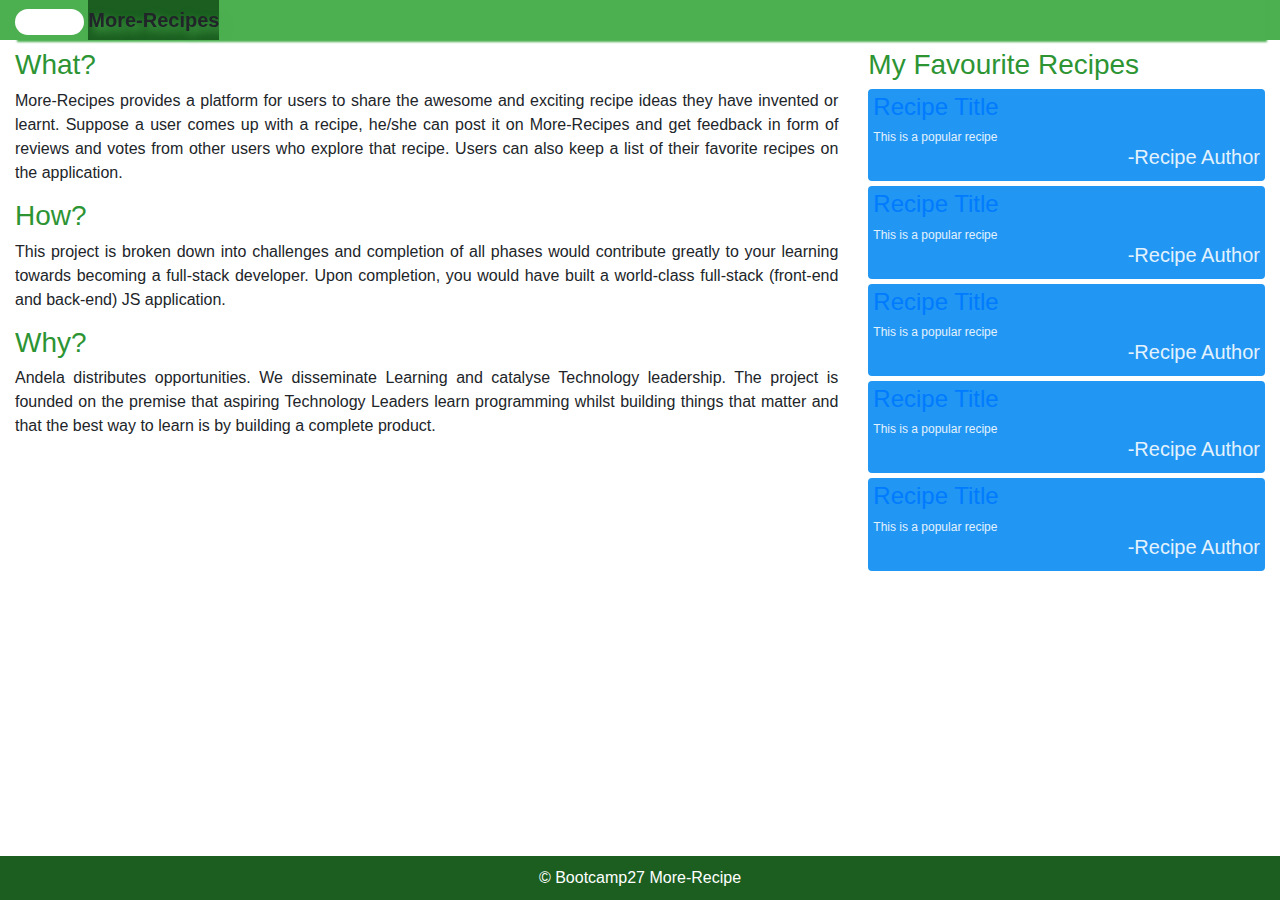
<file: templates/about_more_recipe.html>
<!DOCTYPE html>
<head>
    <title>Add Recipe - More recipe</title>
    <link rel="stylesheet" href="css/bootstrap.css" />
    <link rel="stylesheet" href="css/bootstrap-theme.min.css" />
    <link rel="stylesheet" href="css/jquery-ui.min.css" />
    <link rel="stylesheet" href="css/main.css" />
    <script language="javascript" src="js/jquery-2.1.1.min.js"></script>
    <script language="javascript" src="js/jquery-ui.min.js"></script>
    <script language="javascript" src="js/bootstrap.js"></script>
</head>

<body>
	<div class="container-fluid pad-base">
		<header class="row navbar-fixed-top my-nav-header">
			<div class="col-md-12">
				<div class="navbar-header brand">
						<button type="button" class="navbar-toggle" data-toggle="collapse" data-target=".navbar-collapse" id="search-button">
								<span class="sr-only">Toggle navigation</span>
								<span class="icon-bar" style="color:#FFF; font-weight:bold;">---</span>
								<span class="icon-bar" style="color:#FFF; font-weight:bold;">---</span>
								<span class="icon-bar" style="color:#FFF; font-weight:bold;">---</span>
						</button>
						<a class="navbar-brand"><strong>More-Recipes</strong></a>
				</div>
				
				<div class="navbar-collapse collapse">                     
					<ul class="nav navbar-nav">
						<li><a href="index.html">Home</a></li>
						<li>
                  <form class="form-inline" style="background-color:#FFF;border:1px solid #CCC;margin-top:5px;border-radius:5px;">
    <input class="form-control" type="text" placeholder="Search" aria-label="Search" style="border:0px #FFFFFF;">
    <button class="btn" type="submit" style="background-color:#2196F3 !important;" id="search-button"><!--Search--><span class="glyphicon glyphicon-search"></span></button></form>
                        </li>
					</ul>

                    
					<div class="pull-right"> 
						<ul class="nav navbar-nav">
							<li class="pull-right" id="sign-in"><a href="#" class="dropdown-toggle" data-toggle="dropdown" id="sign-in">Current User</a>
							<ul class="dropdown-menu">
                            	<li><a href="user_profile.html">My Profile</a></li>
                                <li><a href="add_recipe.html">Add Recipe</a></li>
                               	<li><a href="#">Sign out</a></li>
                            </ul>
							</li>
						</ul>
					</div>
				</div>
			</div>
		</header>

		<div class="row" style="margin-top:50px">       
          
       		<section class="col-md-8">
          		<h3>What?</h3>
<p>More-Recipes provides a platform for users to share the awesome and exciting recipe ideas they
have invented or learnt. Suppose a user comes up with a recipe, he/she can post it on
More-Recipes and get feedback in form of reviews and votes from other users who explore that
recipe. Users can also keep a list of their favorite recipes on the application.</p>
<h3>How?</h3>
<p>This project is broken down into challenges and completion of all phases would contribute
greatly to your learning towards becoming a full-stack developer. Upon completion, you would
have built a world-class full-stack (front-end and back-end) JS application.</p>
<h3>Why?</h3>
<p>Andela distributes opportunities. We disseminate Learning and catalyse Technology leadership.
The project is founded on the premise that aspiring Technology Leaders learn programming
whilst building things that matter and that the best way to learn is by building a complete product.</p>
                
        	</section>
            
            <section class="col-md-4">
            	<h3>My Favourite Recipes</h3>
          		 <article class="popular-recipe">
                 <h4><a href="">Recipe Title</a></h4>
                	This is a popular recipe
                    <h5 id="fav-recipe-author">-Recipe Author</h5>
                </article>
                
                <article class="popular-recipe">
                  <h4><a href="">Recipe Title</a></h4>
                	This is a popular recipe
                    <h5 id="fav-recipe-author">-Recipe Author</h5>
                </article>
                
                <article class="popular-recipe">
                  <h4><a href="">Recipe Title</a></h4>
                	This is a popular recipe
                    <h5 id="fav-recipe-author">-Recipe Author</h5>
                </article>
                
                <article class="popular-recipe">
                  <h4><a href="">Recipe Title</a></h4>
                	This is a popular recipe
                    <h5 id="fav-recipe-author">-Recipe Author</h5>
                </article>
                
                <article class="popular-recipe">
                 <h4><a href="">Recipe Title</a></h4>
                	This is a popular recipe
                    <h5 id="fav-recipe-author">-Recipe Author</h5>
                </article>
                
        	</section>
            
    	</div>
      
    	<footer class="row">
        	<div class="col-md-12">
            	&copy; Bootcamp27 More-Recipe 
            </div>
   	    </footer>
	</div>
</body>
</html>
</file>
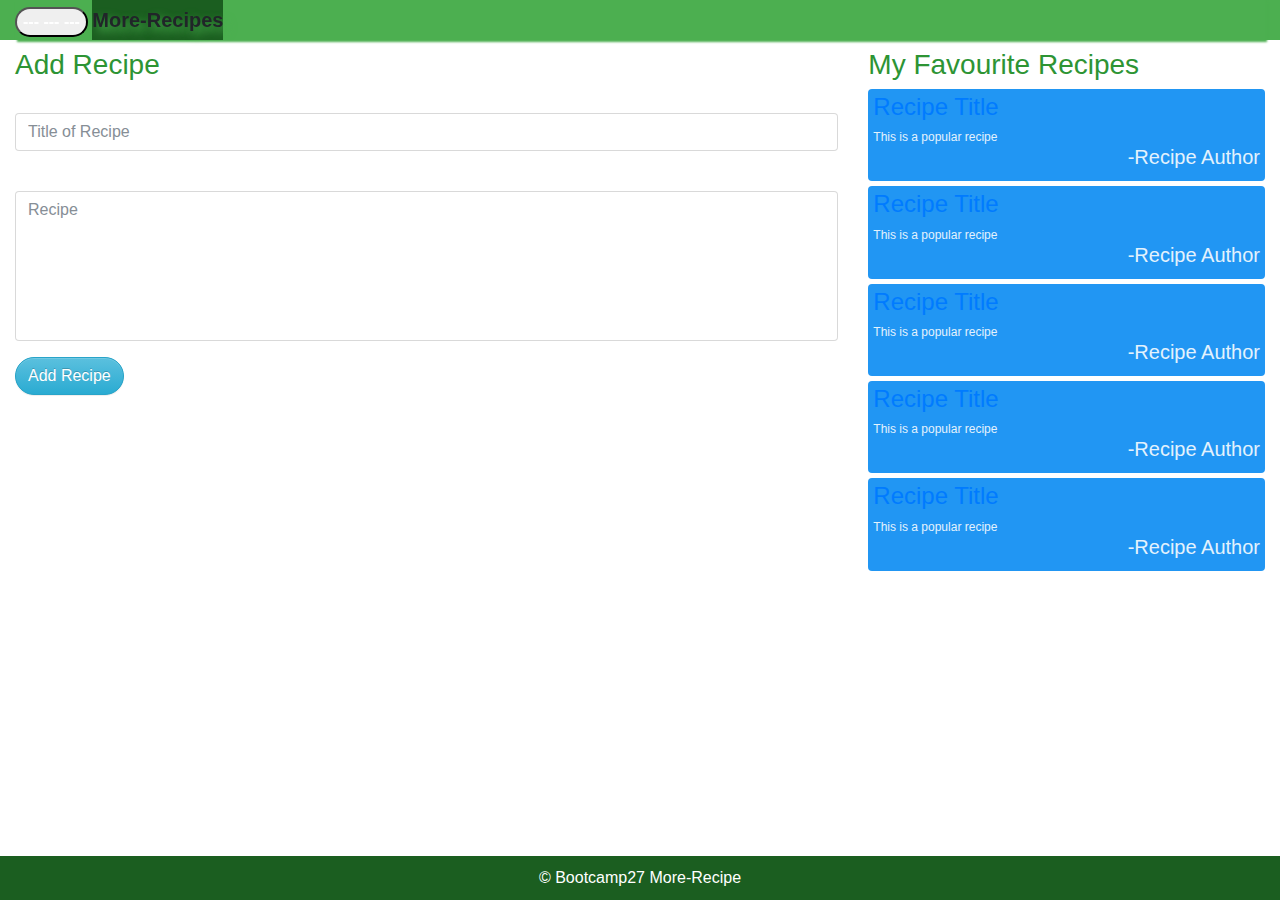
<file: templates/add_recipe 2 - Copy.html>
<!DOCTYPE html>
<head>
    <title>Add Recipe - More recipe</title>
    <link rel="stylesheet" href="css/bootstrap.css" />
    <link rel="stylesheet" href="css/bootstrap-theme.min.css" />
    <link rel="stylesheet" href="css/jquery-ui.min.css" />
    <link rel="stylesheet" href="css/main.css" />
    <script language="javascript" src="js/jquery-2.1.1.min.js"></script>
    <script language="javascript" src="js/jquery-ui.min.js"></script>
    <script language="javascript" src="js/bootstrap.js"></script>
</head>

<body>
	<div class="container-fluid pad-base">
		<header class="row navbar-fixed-top my-nav-header">
			<div class="col-md-12">
				<div class="navbar-header brand">
						<button type="button" class="navbar-toggle" data-toggle="collapse" data-target=".navbar-collapse">
								<span class="sr-only">Toggle navigation</span>
								<span class="icon-bar" style="color:#FFF; font-weight:bold;">---</span>
								<span class="icon-bar" style="color:#FFF; font-weight:bold;">---</span>
								<span class="icon-bar" style="color:#FFF; font-weight:bold;">---</span>
						</button>
						<a class="navbar-brand"><strong>More-Recipes</strong></a>
				</div>
				
				<div class="navbar-collapse collapse">                     
					<ul class="nav navbar-nav">
						<li><a href="index.html">Home</a></li>
						<li>
                  <form class="form-inline" style="background-color:#FFF;border:1px solid #CCC;margin-top:5px;border-radius:5px;">
    <input class="form-control" type="text" placeholder="Search" aria-label="Search" style="border:0px #FFFFFF;">
    <button class="btn" type="submit" style="background-color:#2196F3 !important;" id="search-button"><!--Search--><span class="glyphicon glyphicon-search"></span></button></form>
                        </li>
					</ul>

                    
					<div class="pull-right"> 
						<ul class="nav navbar-nav">
							<li class="pull-right" id="sign-in"><a href="#" class="dropdown-toggle" data-toggle="dropdown" id="sign-in">Current User</a>
							<ul class="dropdown-menu">
                            	<li><a href="user_profile.html">My Profile</a></li>
                                <li><a href="add_recipe.html">Add Recipe</a></li>
                               	<li><a href="#">Sign out</a></li>
                            </ul>
							</li>
						</ul>
					</div>
				</div>
			</div>
		</header>

		<div class="row" style="margin-top:50px">       
          
       		<section class="col-md-8">
          		<h3>Add Recipe</h3>
                
                <form role="form" action="" method="post">
                 <div class="form-group">
                     <label for="name"></label>
                     <input type="text" class="form-control" name="recipe_title" id="recipeTitle" placeholder="Title of Recipe">
                 </div>
                               
                 <div class="form-group">
                      <label for="recipe"></label>
                      <textarea class="form-control" rows="10" name="recipe" id="recipe" placeholder="Recipe"></textarea>
                    </div>
                 
                  <button type="submit" class="btn btn-info" name="add">Add Recipe</button>
                </form>  
                
        	</section>
            
            <section class="col-md-4">
            	<h3>My Favourite Recipes</h3>
          		 <article class="popular-recipe">
                 <h4><a href="">Recipe Title</a></h4>
                	This is a popular recipe
                    <h5 id="fav-recipe-author">-Recipe Author</h5>
                </article>
                
                <article class="popular-recipe">
                  <h4><a href="">Recipe Title</a></h4>
                	This is a popular recipe
                    <h5 id="fav-recipe-author">-Recipe Author</h5>
                </article>
                
                <article class="popular-recipe">
                  <h4><a href="">Recipe Title</a></h4>
                	This is a popular recipe
                    <h5 id="fav-recipe-author">-Recipe Author</h5>
                </article>
                
                <article class="popular-recipe">
                  <h4><a href="">Recipe Title</a></h4>
                	This is a popular recipe
                    <h5 id="fav-recipe-author">-Recipe Author</h5>
                </article>
                
                <article class="popular-recipe">
                 <h4><a href="">Recipe Title</a></h4>
                	This is a popular recipe
                    <h5 id="fav-recipe-author">-Recipe Author</h5>
                </article>
                
        	</section>
            
    	</div>
      
    	<footer class="row">
        	<div class="col-md-12">
            	&copy; Bootcamp27 More-Recipe 
            </div>
   	    </footer>
	</div>
</body>
</html>
</file>
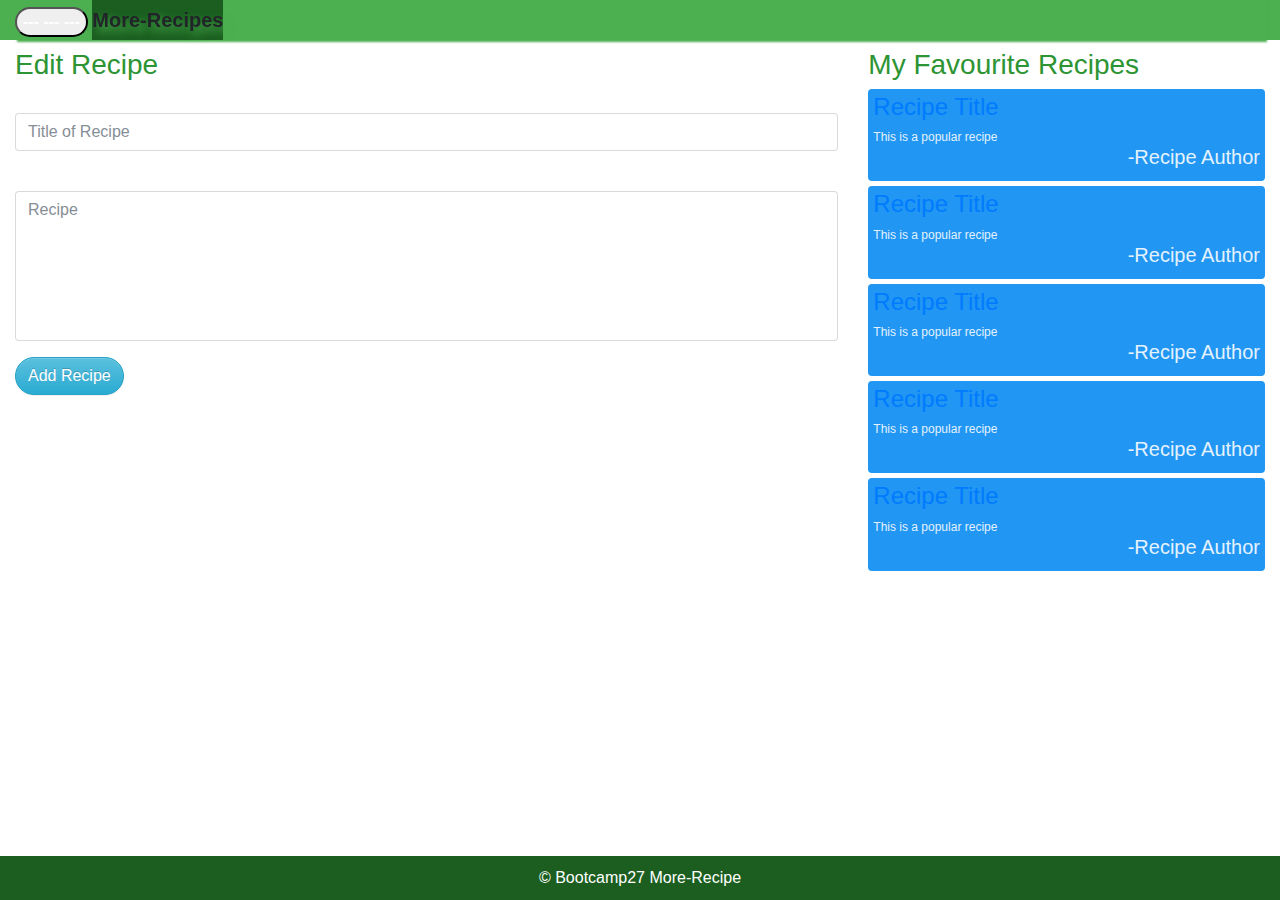
<file: templates/edit_recipe - Copy.html>
<!DOCTYPE html>
<head>
    <title>Edit Recipe - More recipe</title>
    <link rel="stylesheet" href="css/bootstrap.css" />
    <link rel="stylesheet" href="css/bootstrap-theme.min.css" />
    <link rel="stylesheet" href="css/jquery-ui.min.css" />
    <link rel="stylesheet" href="css/main.css" />
    <script language="javascript" src="js/jquery-2.1.1.min.js"></script>
    <script language="javascript" src="js/jquery-ui.min.js"></script>
    <script language="javascript" src="js/bootstrap.js"></script>
</head>

<body>
	<div class="container-fluid pad-base">
		<header class="row navbar-fixed-top my-nav-header">
			<div class="col-md-12">
				<div class="navbar-header brand">
						<button type="button" class="navbar-toggle" data-toggle="collapse" data-target=".navbar-collapse">
								<span class="sr-only">Toggle navigation</span>
								<span class="icon-bar" style="color:#FFF; font-weight:bold;">---</span>
								<span class="icon-bar" style="color:#FFF; font-weight:bold;">---</span>
								<span class="icon-bar" style="color:#FFF; font-weight:bold;">---</span>
						</button>
						<a class="navbar-brand"><strong>More-Recipes</strong></a>
				</div>
				
				<div class="navbar-collapse collapse">                     
					<ul class="nav navbar-nav">
						<li><a href="index.html">Home</a></li>
						<li><a href="about_more_recipe.html">About More-Recipes</a></li>
                        <li>
                  <form class="form-inline" style="background-color:#FFF;border:1px solid #CCC;margin-top:5px;border-radius:5px;">
    <input class="form-control" type="text" placeholder="Search" aria-label="Search" style="border:0px #FFFFFF;">
    <button class="btn" type="submit" style="background-color:#2196F3 !important;" id="search-button"><!--Search--><span class="glyphicon glyphicon-search"></span></button></form>
                        </li>
					</ul>

                    
					<div class="pull-right"> 
						<ul class="nav navbar-nav">
							<li class="pull-right" id="sign-in"><a href="#" class="dropdown-toggle" data-toggle="dropdown" id="sign-in">Current User</a>
							<ul class="dropdown-menu">
                            	<li><a href="#">My Profile</a></li>
                                <li><a href="add_recipe.html">Add Recipe</a></li>
                               	<li><a href="#">Sign out</a></li>
                            </ul>
							</li>
						</ul>
					</div>
				</div>
			</div>
		</header>

		<div class="row" style="margin-top:50px">       
          
       		<section class="col-md-8">
          		<h3>Edit Recipe</h3>
                
                <form role="form" action="" method="post">
                 <div class="form-group">
                     <label for="name"></label>
                     <input type="text" class="form-control" name="recipe_title" id="recipeTitle" placeholder="Title of Recipe">
                 </div>
                               
                 <div class="form-group">
                      <label for="recipe"></label>
                      <textarea class="form-control" rows="2" name="recipe" id="recipe" placeholder="Recipe"></textarea>
                    </div>
                 
                  <button type="submit" class="btn btn-info" name="add">Add Recipe</button>
                </form>  
                
        	</section>
            
            <section class="col-md-4">
	            <h3>My Favourite Recipes</h3>
          		 <article class="popular-recipe">
                 <h4><a href="">Recipe Title</a></h4>
                	This is a popular recipe
                    <h5 id="fav-recipe-author">-Recipe Author</h5>
                </article>
                
                <article class="popular-recipe">
                  <h4><a href="">Recipe Title</a></h4>
                	This is a popular recipe
                    <h5 id="fav-recipe-author">-Recipe Author</h5>
                </article>
                
                <article class="popular-recipe">
                  <h4><a href="">Recipe Title</a></h4>
                	This is a popular recipe
                    <h5 id="fav-recipe-author">-Recipe Author</h5>
                </article>
                
                <article class="popular-recipe">
                  <h4><a href="">Recipe Title</a></h4>
                	This is a popular recipe
                    <h5 id="fav-recipe-author">-Recipe Author</h5>
                </article>
                
                <article class="popular-recipe">
                 <h4><a href="">Recipe Title</a></h4>
                	This is a popular recipe
                    <h5 id="fav-recipe-author">-Recipe Author</h5>
                </article>
                
        	</section>
            
    	</div>
      
    	<footer class="row">
        	<div class="col-md-12">
            	&copy; Bootcamp27 More-Recipe 
            </div>
   	    </footer>
	</div>
</body>
</html>
</file>
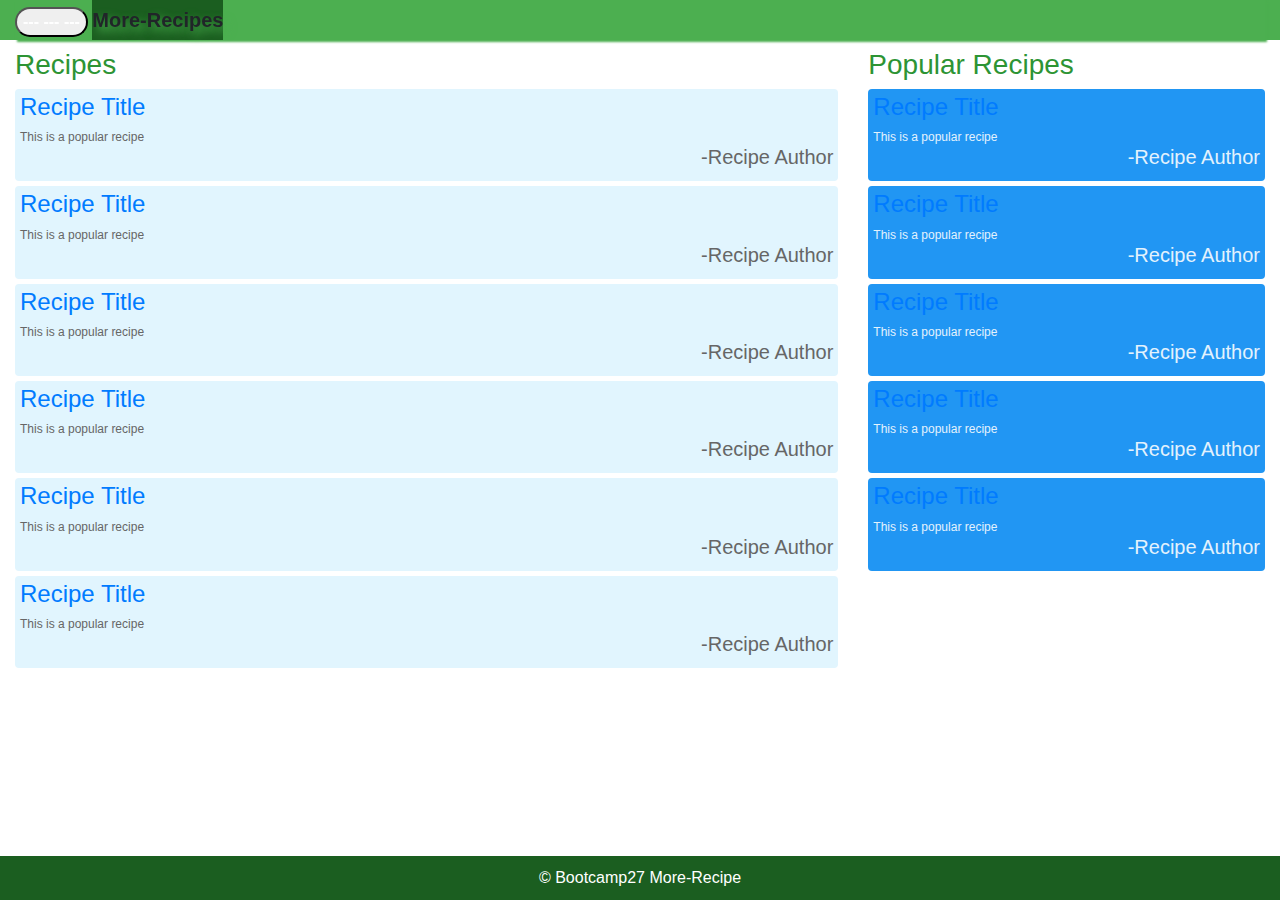
<file: templates/home.html>
<!DOCTYPE html>
<head>
<title>Recipes - More recipe</title>
<link rel="stylesheet" href="css/bootstrap.css" />
<link rel="stylesheet" href="css/bootstrap-theme.min.css" />
<link rel="stylesheet" href="css/jquery-ui.min.css" />
<link rel="stylesheet" href="css/main.css" />
<script language="javascript" src="js/jquery-2.1.1.min.js"></script>
<script language="javascript" src="js/jquery-ui.min.js"></script>
<script language="javascript" src="js/bootstrap.js"></script>
</head>

<body>
	<div class="container-fluid pad-base">
		<header class="row navbar-fixed-top my-nav-header">
			<div class="col-md-12">
				<div class="navbar-header brand">
						<button type="button" class="navbar-toggle" data-toggle="collapse" data-target=".navbar-collapse">
								<span class="sr-only">Toggle navigation</span>
								<span class="icon-bar" style="color:#FFF; font-weight:bold;">---</span>
								<span class="icon-bar" style="color:#FFF; font-weight:bold;">---</span>
								<span class="icon-bar" style="color:#FFF; font-weight:bold;">---</span>
						</button>
						<a class="navbar-brand"><strong>More-Recipes</strong></a>
				</div>
				
				<div class="navbar-collapse collapse">                     
					<ul class="nav navbar-nav">
						<li><a href="index.html">Recipes</a></li>
						<li><a href="about_more_recipe.html">About More-Recipes</a></li>
                        <li>
                  <form class="form-inline" style="background-color:#FFF;border:1px solid #CCC;margin-top:5px;border-radius:5px;">
    <input class="form-control" type="text" placeholder="Search" aria-label="Search" style="border:0px #FFFFFF;">
    <button class="btn" type="submit" style="background-color:#2196F3 !important;"><!--Search--><span class="glyphicon glyphicon-search"></span></button></form>
                        </li>
					</ul>

                    
					<div class="pull-right"> 
						<ul class="nav navbar-nav">
							<li class="pull-right" id="sign-in"><a href="sign_in.html" id="sign-in">Sign in<span class="slash-separator">/</span>Sign up</a>
								<!--<ul class="dropdown-menu">
								   <li><a href="">Log out</a></li>
								</ul>-->
							</li>
						</ul>
					</div>
				</div>
			</div>
		</header>

		<div class="row" style="margin-top:50px">
        	<section class="col-md-8">
          		<h3>Recipes</h3>
                    <article class="recipe-listing">
                     <h4><a href="">Recipe Title</a></h4>
                        This is a popular recipe
                        <h5 id="recipe-author">-Recipe Author</h5>
                    </article>
                    
                    <article class="recipe-listing">
                      <h4><a href="">Recipe Title</a></h4>
                        This is a popular recipe
                        <h5 id="recipe-author">-Recipe Author</h5>
                    </article>
                    
                    <article class="recipe-listing">
                     <h4><a href="">Recipe Title</a></h4>
                        This is a popular recipe
                        <h5 id="recipe-author">-Recipe Author</h5>
                    </article>
                    
                    <article class="recipe-listing">
                      <h4><a href="">Recipe Title</a></h4>
                        This is a popular recipe
                        <h5 id="recipe-author">-Recipe Author</h5>
                    </article>
                    
                    <article class="recipe-listing">
                     <h4><a href="">Recipe Title</a></h4>
                        This is a popular recipe
                        <h5 id="recipe-author">-Recipe Author</h5>
                    </article>
                    
                    <article class="recipe-listing">
                     <h4><a href="">Recipe Title</a></h4>
                        This is a popular recipe
                        <h5 id="recipe-author">-Recipe Author</h5>
                    </article>
                    
        	</section>
          
       		<section class="col-md-4">
          		<h3>Popular Recipes</h3> 
                <article class="popular-recipe">
                 <h4><a href="">Recipe Title</a></h4>
                	This is a popular recipe
                    <h5 id="fav-recipe-author">-Recipe Author</h5>
                </article>
                
                <article class="popular-recipe">
                  <h4><a href="">Recipe Title</a></h4>
                	This is a popular recipe
                    <h5 id="fav-recipe-author">-Recipe Author</h5>
                </article>
                
                <article class="popular-recipe">
                  <h4><a href="">Recipe Title</a></h4>
                	This is a popular recipe
                    <h5 id="fav-recipe-author">-Recipe Author</h5>
                </article>
                
                <article class="popular-recipe">
                  <h4><a href="">Recipe Title</a></h4>
                	This is a popular recipe
                    <h5 id="fav-recipe-author">-Recipe Author</h5>
                </article>
                
                <article class="popular-recipe">
                 <h4><a href="">Recipe Title</a></h4>
                	This is a popular recipe
                    <h5 id="fav-recipe-author">-Recipe Author</h5>
                </article>
                
        	</section>
    	</div>
      
    	<footer class="row">
        	<div class="col-md-12">
            	&copy; Bootcamp27 More-Recipe 
            </div>
   	    </footer>
	</div>
</body>
</html>
</file>
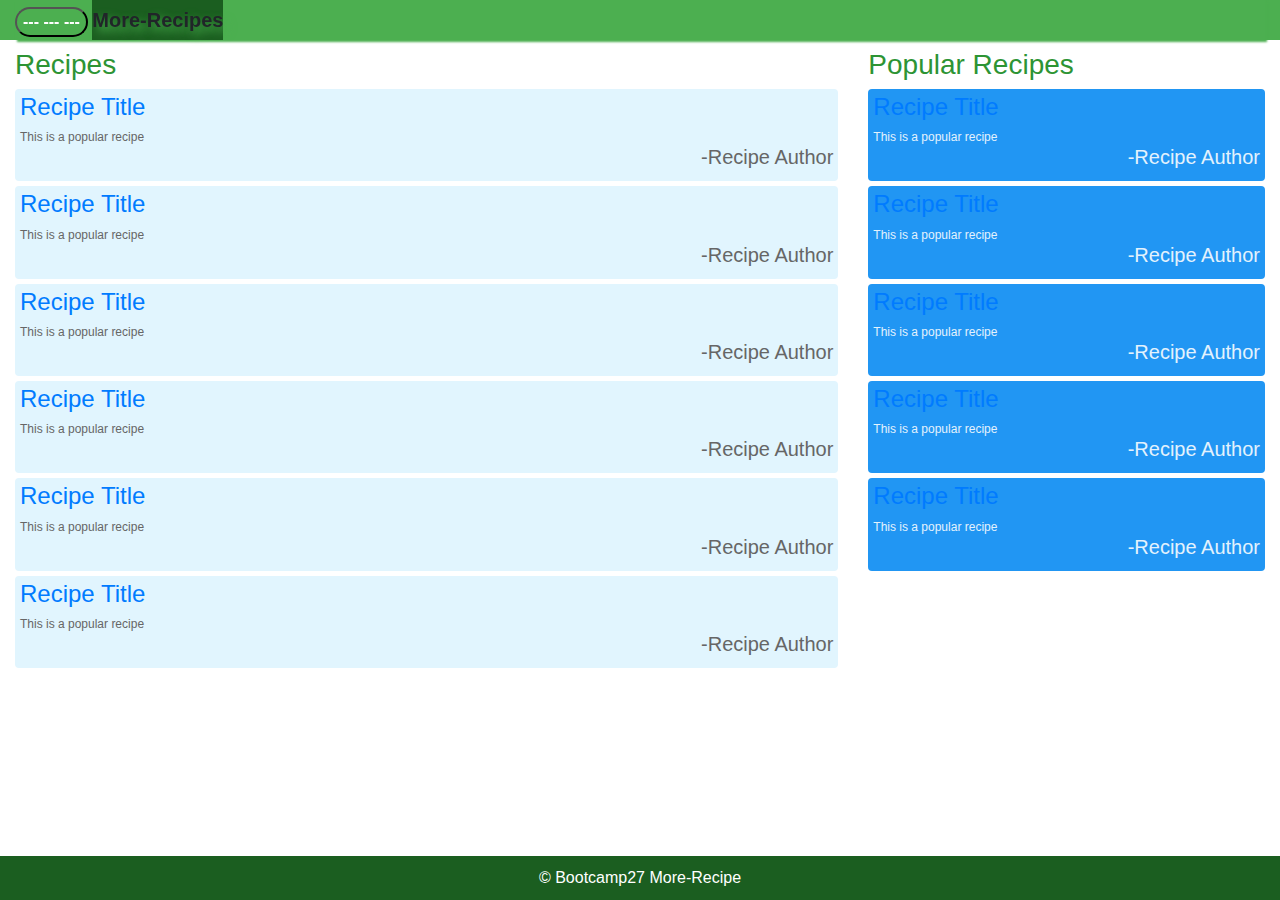
<file: templates/index - copy 2.html>
<!DOCTYPE html>
<head>
<title>Recipes - More recipe</title>
<link rel="stylesheet" href="css/bootstrap.css" />
<link rel="stylesheet" href="css/bootstrap-theme.min.css" />
<link rel="stylesheet" href="css/jquery-ui.min.css" />
<link rel="stylesheet" href="css/main.css" />
<script language="javascript" src="js/jquery-2.1.1.min.js"></script>
<script language="javascript" src="js/jquery-ui.min.js"></script>
<script language="javascript" src="js/bootstrap.js"></script>
</head>

<body>
	<div class="container-fluid pad-base">
		<header class="row navbar-fixed-top my-nav-header">
			<div class="col-md-12">
				<div class="navbar-header brand" role="navigation">
						<button type="button" class="navbar-toggle" data-toggle="collapse" data-target=".navbar-collapse" id="hamburger">
								<span class="sr-only">Toggle navigation</span>
								<span class="icon-bar" style="color:#FFF; font-weight:bold;">---</span>
								<span class="icon-bar" style="color:#FFF; font-weight:bold;">---</span>
								<span class="icon-bar" style="color:#FFF; font-weight:bold;">---</span>
						</button>
						<a class="navbar-brand"><strong>More-Recipes</strong></a>
				</div>
				
				<div class="navbar-collapse collapse">                     
					<ul class="nav navbar-nav">
						<li><a href="index.html">Home</a></li>
						<li><a href="about_more_recipe.html">About More-Recipes</a></li>
                        <li>
                  <form class="form-inline" style="background-color:#FFF;border:1px solid #CCC;margin-top:5px;border-radius:5px;">
    <input class="form-control" type="text" placeholder="Search" aria-label="Search" style="border:0px #FFFFFF;">
    <button class="btn" type="submit" style="background-color:#FFF !important;" id="search-button"><!--Search--><span class="glyphicon glyphicon-search"></span></button></form>
                        </li>
					</ul>

                    
					<div class="pull-right"> 
						<ul class="nav navbar-nav">
							<li id="sign-in"><a href="sign_in.html" id="sign-in" title="Sign in">Sign in</a>
                            <li id="sign-in"><a href="sign_up.html" id="sign-in">Sign up</a>
								<!--<ul class="dropdown-menu">
								   <li><a href="">Log out</a></li>
								</ul>-->
							</li>
						</ul>
					</div>
				</div>
			</div>
		</header>

		<div class="row" style="margin-top:50px">
        	<section class="col-md-8">
          		<h3>Recipes</h3>
                    <article class="recipe-listing">
                     <h4><a href="">Recipe Title</a></h4>
                        This is a popular recipe
                        <h5 id="recipe-author">-Recipe Author</h5>
                    </article>
                    
                    <article class="recipe-listing">
                      <h4><a href="">Recipe Title</a></h4>
                        This is a popular recipe
                        <h5 id="recipe-author">-Recipe Author</h5>
                    </article>
                    
                    <article class="recipe-listing">
                     <h4><a href="">Recipe Title</a></h4>
                        This is a popular recipe
                        <h5 id="recipe-author">-Recipe Author</h5>
                    </article>
                    
                    <article class="recipe-listing">
                      <h4><a href="">Recipe Title</a></h4>
                        This is a popular recipe
                        <h5 id="recipe-author">-Recipe Author</h5>
                    </article>
                    
                    <article class="recipe-listing">
                     <h4><a href="">Recipe Title</a></h4>
                        This is a popular recipe
                        <h5 id="recipe-author">-Recipe Author</h5>
                    </article>
                    
                    <article class="recipe-listing">
                     <h4><a href="">Recipe Title</a></h4>
                        This is a popular recipe
                        <h5 id="recipe-author">-Recipe Author</h5>
                    </article>
                    
        	</section>
          
       		<section class="col-md-4">
          		<h3>Popular Recipes</h3> 
                <article class="popular-recipe">
                 <h4><a href="">Recipe Title</a></h4>
                	This is a popular recipe
                    <h5 id="fav-recipe-author">-Recipe Author</h5>
                </article>
                
                <article class="popular-recipe">
                  <h4><a href="">Recipe Title</a></h4>
                	This is a popular recipe
                    <h5 id="fav-recipe-author">-Recipe Author</h5>
                </article>
                
                <article class="popular-recipe">
                  <h4><a href="">Recipe Title</a></h4>
                	This is a popular recipe
                    <h5 id="fav-recipe-author">-Recipe Author</h5>
                </article>
                
                <article class="popular-recipe">
                  <h4><a href="">Recipe Title</a></h4>
                	This is a popular recipe
                    <h5 id="fav-recipe-author">-Recipe Author</h5>
                </article>
                
                <article class="popular-recipe">
                 <h4><a href="">Recipe Title</a></h4>
                	This is a popular recipe
                    <h5 id="fav-recipe-author">-Recipe Author</h5>
                </article>
                
        	</section>
    	</div>
      
    	<footer class="row">
        	<div class="col-md-12">
            	&copy; Bootcamp27 More-Recipe 
            </div>
   	    </footer>
	</div>
</body>
</html>
</file>
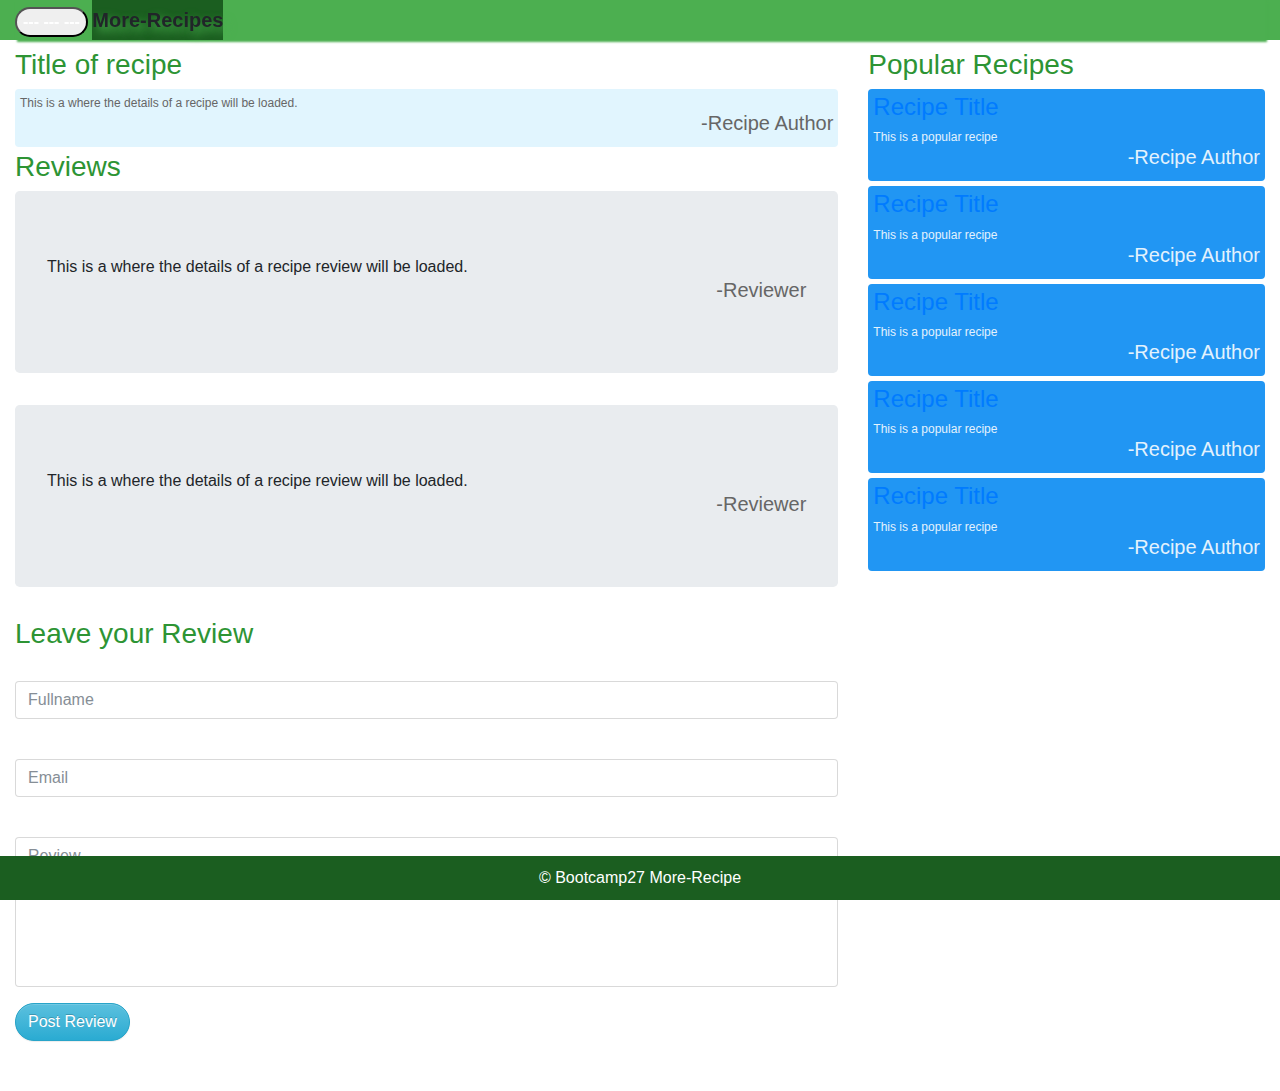
<file: templates/recipe_details.html>
<!DOCTYPE html>
<head>
<title>Recipes Details- More recipe</title>
<link rel="stylesheet" href="css/bootstrap.css" />
<link rel="stylesheet" href="css/bootstrap-theme.min.css" />
<link rel="stylesheet" href="css/jquery-ui.min.css" />
<link rel="stylesheet" href="css/main.css" />
<script language="javascript" src="js/jquery-2.1.1.min.js"></script>
<script language="javascript" src="js/jquery-ui.min.js"></script>
<script language="javascript" src="js/bootstrap.js"></script>
</head>

<body>
	<div class="container-fluid pad-base">
		<header class="row navbar-fixed-top my-nav-header">
			<div class="col-md-12">
				<div class="navbar-header brand">
						<button type="button" class="navbar-toggle" data-toggle="collapse" data-target=".navbar-collapse">
								<span class="sr-only">Toggle navigation</span>
								<span class="icon-bar" style="color:#FFF; font-weight:bold;">---</span>
								<span class="icon-bar" style="color:#FFF; font-weight:bold;">---</span>
								<span class="icon-bar" style="color:#FFF; font-weight:bold;">---</span>
						</button>
						<a class="navbar-brand"><strong>More-Recipes</strong></a>
				</div>
				
				<div class="navbar-collapse collapse">                     
					<ul class="nav navbar-nav">
						<li><a href="index.html">Recipes</a></li>
						<li><a href="about_more_recipe.html">About More-Recipes</a></li>
                        <li>
                  <form class="form-inline" style="background-color:#FFF;border:1px solid #CCC;margin-top:5px;border-radius:5px;">
    <input class="form-control" type="text" placeholder="Search" aria-label="Search" style="border:0px #FFFFFF;">
    <button class="btn" type="submit" style="background-color:#2196F3 !important;"><!--Search--><span class="glyphicon glyphicon-search"></span></button></form>
                        </li>
					</ul>

                    
					<div class="pull-right"> 
						<ul class="nav navbar-nav">
							<li class="pull-right" id="sign-in"><a href="sign_in.html" id="sign-in">Sign in<span class="slash-separator">/</span>Sign up</a>
								<!--<ul class="dropdown-menu">
								   <li><a href="">Log out</a></li>
								</ul>-->
							</li>
						</ul>
					</div>
				</div>
			</div>
		</header>

		<div class="row" style="margin-top:50px">
        	<section class="col-md-8">
          		<h3>Title of recipe</h3>
                    <article class="recipe-listing">
                     
                        This is a where the details of a recipe will be loaded.
                        <h5 id="recipe-author">-Recipe Author</h5>
                    </article>
                    
               
               <h3>Reviews</h3>    
                    <article class="recipe-review jumbotron">
                     
                        This is a where the details of a recipe review will be loaded.
                        <h5 id="recipe-author">-Reviewer</h5>
                    </article>
                    
                    <article class="recipe-review jumbotron">
                     
                        This is a where the details of a recipe review will be loaded.
                        <h5 id="recipe-author">-Reviewer</h5>
                    </article>
                    
                    
                    
                   <h3>Leave your Review</h3>
                    <form role="form" action="" method="post">
                 <div class="form-group">
                     <label for="name"></label>
                     <input type="text" class="form-control" name="fullname" id="name" placeholder="Fullname" maxlength="15" size="20">
                 </div>
                 
                 <div class="form-group">
                     <label for="email"></label>
                     <input type="email" class="form-control" name="email" id="email" placeholder="Email" maxlength="15" size="20">
                 </div>
                 
                 <div class="form-group">
                    <label for="recipe"></label>
                      <textarea class="form-control" rows="10" name="recipe" id="recipe" placeholder="Review"></textarea>
                 </div>
                 
                  <button type="submit" class="btn btn-info" name="post_review" id="postReview">Post Review</button>
                </form>  
                    
                    
        	</section>
          
       		<section class="col-md-4">
          		<h3>Popular Recipes</h3> 
                <article class="popular-recipe">
                 <h4><a href="">Recipe Title</a></h4>
                	This is a popular recipe
                    <h5 id="fav-recipe-author">-Recipe Author</h5>
                </article>
                
                <article class="popular-recipe">
                  <h4><a href="">Recipe Title</a></h4>
                	This is a popular recipe
                    <h5 id="fav-recipe-author">-Recipe Author</h5>
                </article>
                
                <article class="popular-recipe">
                  <h4><a href="">Recipe Title</a></h4>
                	This is a popular recipe
                    <h5 id="fav-recipe-author">-Recipe Author</h5>
                </article>
                
                <article class="popular-recipe">
                  <h4><a href="">Recipe Title</a></h4>
                	This is a popular recipe
                    <h5 id="fav-recipe-author">-Recipe Author</h5>
                </article>
                
                <article class="popular-recipe">
                 <h4><a href="">Recipe Title</a></h4>
                	This is a popular recipe
                    <h5 id="fav-recipe-author">-Recipe Author</h5>
                </article>
                
        	</section>
    	</div>
      
    	<footer class="row">
        	<div class="col-md-12">
            	&copy; Bootcamp27 More-Recipe 
            </div>
   	    </footer>
	</div>
</body>
</html>
</file>
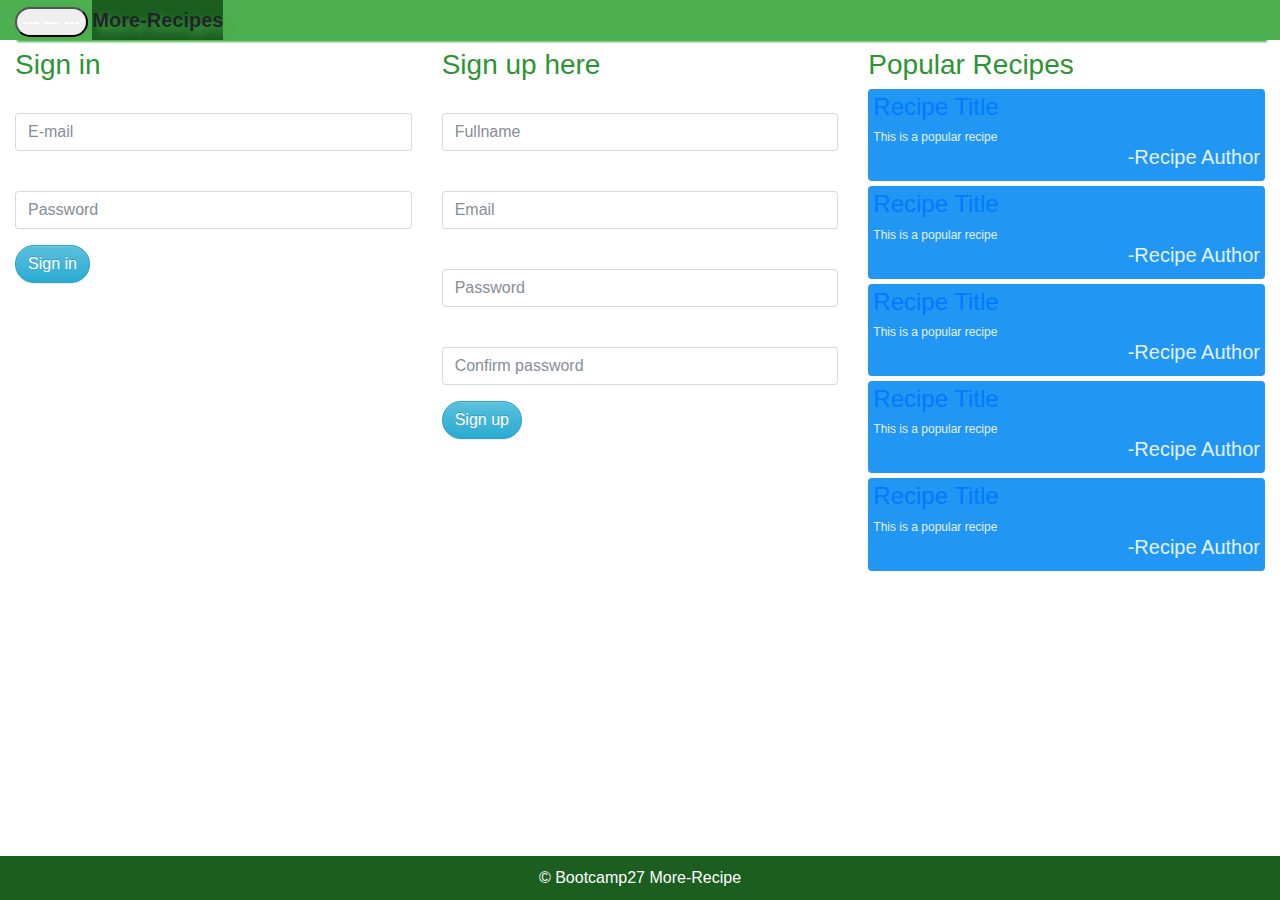
<file: templates/sign_in - Copy - Copy (2).html>
<!DOCTYPE html>
<head>
    <title>Sign in/Sign up - More recipe</title>
    <link rel="stylesheet" href="css/bootstrap.css" />
    <link rel="stylesheet" href="css/bootstrap-theme.min.css" />
    <link rel="stylesheet" href="css/jquery-ui.min.css" />
    <link rel="stylesheet" href="css/main.css" />
    <script language="javascript" src="js/jquery-2.1.1.min.js"></script>
    <script language="javascript" src="js/jquery-ui.min.js"></script>
    <script language="javascript" src="js/bootstrap.js"></script>
</head>

<body>
	<div class="container-fluid pad-base">
		<header class="row navbar-fixed-top my-nav-header">
			<div class="col-md-12">
				<div class="navbar-header brand">
						<button type="button" class="navbar-toggle" data-toggle="collapse" data-target=".navbar-collapse">
								<span class="sr-only">Toggle navigation</span>
								<span class="icon-bar" style="color:#FFF; font-weight:bold;">---</span>
								<span class="icon-bar" style="color:#FFF; font-weight:bold;">---</span>
								<span class="icon-bar" style="color:#FFF; font-weight:bold;">---</span>
						</button>
						<a class="navbar-brand"><strong>More-Recipes</strong></a>
				</div>
				
				<div class="navbar-collapse collapse">                     
					<ul class="nav navbar-nav">
						<li><a href="index.html">Home</a></li>
						<li>
                  <form class="form-inline" style="background-color:#FFF;border:1px solid #CCC;margin-top:5px;border-radius:5px;">
    <input class="form-control" type="text" placeholder="Search" aria-label="Search" style="border:0px #FFFFFF;">
    <button class="btn" type="submit" style="background-color:#FFF !important;" id="search-button"><!--Search--><span class="glyphicon glyphicon-search"></span></button></form>
                        </li>
					</ul>

                    
					<div class="pull-right"> 
						<ul class="nav navbar-nav">
							<li class="pull-right" id="sign-in"><a href="sign_in.html" id="sign-in">Sign in<span class="slash-separator">/</span>Sign up</a>
								<!--<ul class="dropdown-menu">
								   <li><a href="">Log out</a></li>
								</ul>-->
							</li>
						</ul>
					</div>
				</div>
			</div>
		</header>

		<div class="row" style="margin-top:50px">
        	<section class="col-md-4">
          		<h3>Sign in</h3>
                 
                <form role="form" action="" method="post">
                 <div class="form-group">
                     <label for="Username"></label>
                     <input type="text" class="form-control" name="username" id="Username" placeholder="E-mail" maxlength="15" size="20">
                 </div>
                 
                 <div class="form-group">
                     <label for="Username"></label>
                     <input type="password" class="form-control" name="password" id="password" placeholder="Password" size="20">
                 </div>
                 
                  <button type="submit" class="btn btn-info" name="sign_in">Sign in</button>
                </form>  
                    
        	</section>
            
          
       		<section class="col-md-4">
          		<h3>Sign up here</h3>
                
                <form role="form" action="" method="post">
                 <div class="form-group">
                     <label for="name"></label>
                     <input type="text" class="form-control" name="fullname" id="name" placeholder="Fullname" maxlength="15" size="20">
                 </div>
                 
                 <div class="form-group">
                     <label for="email"></label>
                     <input type="email" class="form-control" name="email" id="email" placeholder="Email" maxlength="15" size="20">
                 </div>
                 
                 <div class="form-group">
                     <label for="password"></label>
                     <input type="password" class="form-control" name="password" id="password" placeholder="Password" size="20">
                 </div>
                 
                 <div class="form-group">
                     <label for="confirm-password"></label>
                     <input type="password" class="form-control" name="password" id="confirm-password" placeholder="Confirm password" size="20">
                 </div>
                 
                  <button type="submit" class="btn btn-info" name="sign_in">Sign up</button>
                </form>  
                
        	</section>
            
            <section class="col-md-4">
          		<h3>Popular Recipes</h3> 
                <article class="popular-recipe">
                 <h4><a href="">Recipe Title</a></h4>
                	This is a popular recipe
                    <h5 id="fav-recipe-author">-Recipe Author</h5>
                </article>
                
                <article class="popular-recipe">
                  <h4><a href="">Recipe Title</a></h4>
                	This is a popular recipe
                    <h5 id="fav-recipe-author">-Recipe Author</h5>
                </article>
                
                <article class="popular-recipe">
                  <h4><a href="">Recipe Title</a></h4>
                	This is a popular recipe
                    <h5 id="fav-recipe-author">-Recipe Author</h5>
                </article>
                
                <article class="popular-recipe">
                  <h4><a href="">Recipe Title</a></h4>
                	This is a popular recipe
                    <h5 id="fav-recipe-author">-Recipe Author</h5>
                </article>
                
                <article class="popular-recipe">
                 <h4><a href="">Recipe Title</a></h4>
                	This is a popular recipe
                    <h5 id="fav-recipe-author">-Recipe Author</h5>
                </article>                
        	</section>
            
    	</div>
      
    	<footer class="row">
        	<div class="col-md-12">
            	&copy; Bootcamp27 More-Recipe 
            </div>
   	    </footer>
	</div>
</body>
</html>
</file>
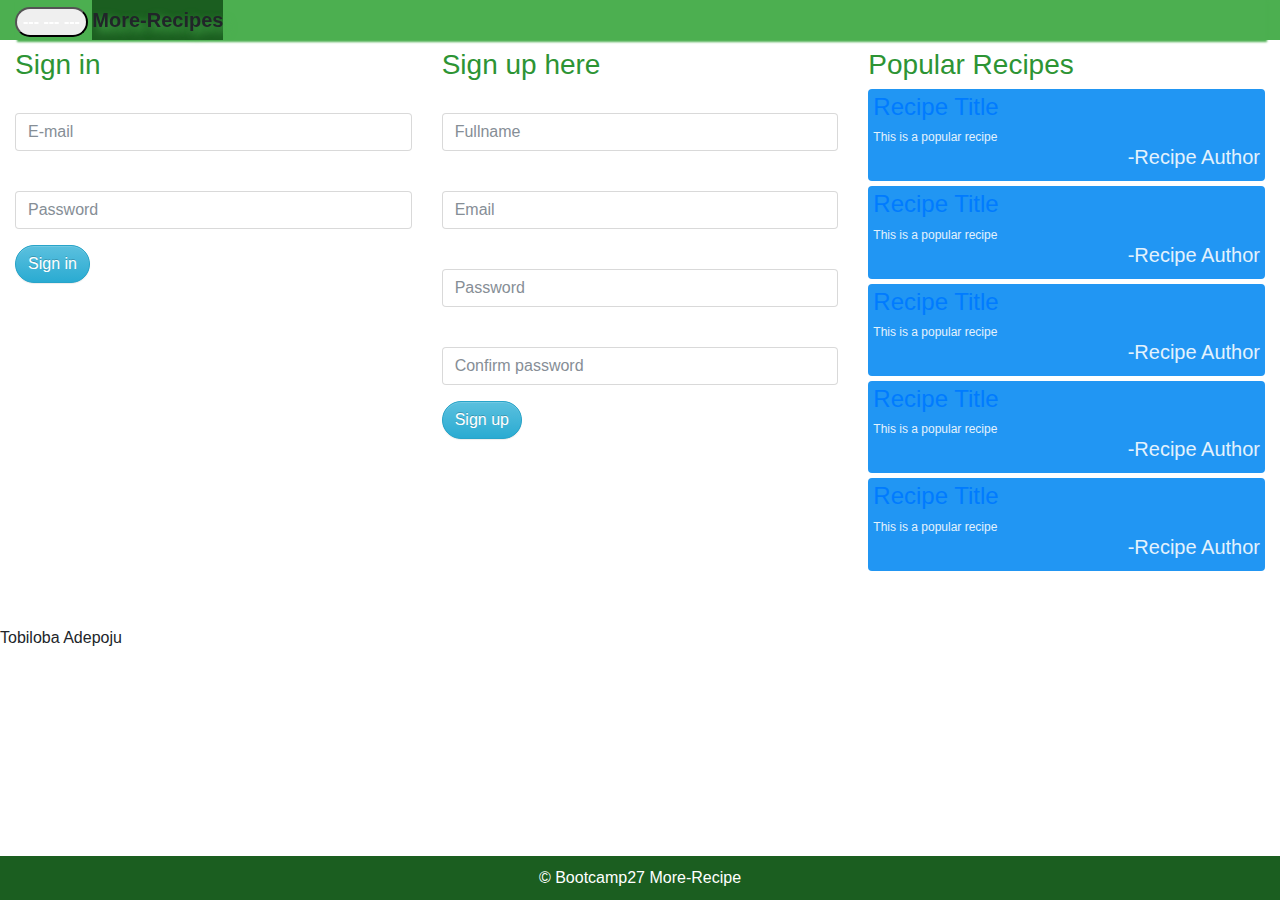
<file: templates/sign_in - Copy - Copy.html>
<!DOCTYPE html>
<head>
    <title>Sign in/Sign up - More recipe</title>
    <link rel="stylesheet" href="css/bootstrap.css" />
    <link rel="stylesheet" href="css/bootstrap-theme.min.css" />
    <link rel="stylesheet" href="css/jquery-ui.min.css" />
    <link rel="stylesheet" href="css/main.css" />
    <script language="javascript" src="js/jquery-2.1.1.min.js"></script>
    <script language="javascript" src="js/jquery-ui.min.js"></script>
    <script language="javascript" src="js/bootstrap.js"></script>
</head>

<body>
	<div class="container-fluid pad-base">
		<header class="row navbar-fixed-top my-nav-header">
			<div class="col-md-12">
				<div class="navbar-header brand">
						<button type="button" class="navbar-toggle" data-toggle="collapse" data-target=".navbar-collapse">
								<span class="sr-only">Toggle navigation</span>
								<span class="icon-bar" style="color:#FFF; font-weight:bold;">---</span>
								<span class="icon-bar" style="color:#FFF; font-weight:bold;">---</span>
								<span class="icon-bar" style="color:#FFF; font-weight:bold;">---</span>
						</button>
						<a class="navbar-brand"><strong>More-Recipes</strong></a>
				</div>
				
				<div class="navbar-collapse collapse">                     
					<ul class="nav navbar-nav">
						<li><a href="index.html">Home</a></li>
						<li>
                  <form class="form-inline" style="background-color:#FFF;border:1px solid #CCC;margin-top:5px;border-radius:5px;">
    <input class="form-control" type="text" placeholder="Search" aria-label="Search" style="border:0px #FFFFFF;">
    <button class="btn" type="submit" style="background-color:#FFF !important;" id="search-button"><!--Search--><span class="glyphicon glyphicon-search"></span></button></form>
                        </li>
					</ul>

                    
					<div class="pull-right"> 
						<ul class="nav navbar-nav">
							<li class="pull-right" id="sign-in"><a href="sign_in.html" id="sign-in">Sign in<span class="slash-separator">/</span>Sign up</a>
								<!--<ul class="dropdown-menu">
								   <li><a href="">Log out</a></li>
								</ul>-->
							</li>
						</ul>
					</div>
				</div>
			</div>
		</header>

		<div class="row" style="margin-top:50px">
        	<section class="col-md-4">
          		<h3>Sign in</h3>
                 
                <form role="form" action="" method="post">
                 <div class="form-group">
                     <label for="Username"></label>
                     <input type="text" class="form-control" name="username" id="Username" placeholder="E-mail" maxlength="15" size="20">
                 </div>
                 
                 <div class="form-group">
                     <label for="Username"></label>
                     <input type="password" class="form-control" name="password" id="password" placeholder="Password" size="20">
                 </div>
                 
                  <button type="submit" class="btn btn-info" name="sign_in">Sign in</button>
                </form>  
                    
        	</section>
            
          
       		<section class="col-md-4">
          		<h3>Sign up here</h3>
                
                <form role="form" action="" method="post">
                 <div class="form-group">
                     <label for="name"></label>
                     <input type="text" class="form-control" name="fullname" id="name" placeholder="Fullname" maxlength="15" size="20">
                 </div>
                 
                 <div class="form-group">
                     <label for="email"></label>
                     <input type="email" class="form-control" name="email" id="email" placeholder="Email" maxlength="15" size="20">
                 </div>
                 
                 <div class="form-group">
                     <label for="password"></label>
                     <input type="password" class="form-control" name="password" id="password" placeholder="Password" size="20">
                 </div>
                 
                 <div class="form-group">
                     <label for="confirm-password"></label>
                     <input type="password" class="form-control" name="password" id="confirm-password" placeholder="Confirm password" size="20">
                 </div>
                 
                  <button type="submit" class="btn btn-info" name="sign_in">Sign up</button>
                </form>  
                
        	</section>
            
            <section class="col-md-4">
          		<h3>Popular Recipes</h3> 
                <article class="popular-recipe">
                 <h4><a href="">Recipe Title</a></h4>
                	This is a popular recipe
                    <h5 id="fav-recipe-author">-Recipe Author</h5>
                </article>
                
                <article class="popular-recipe">
                  <h4><a href="">Recipe Title</a></h4>
                	This is a popular recipe
                    <h5 id="fav-recipe-author">-Recipe Author</h5>
                </article>
                
                <article class="popular-recipe">
                  <h4><a href="">Recipe Title</a></h4>
                	This is a popular recipe
                    <h5 id="fav-recipe-author">-Recipe Author</h5>
                </article>
                
                <article class="popular-recipe">
                  <h4><a href="">Recipe Title</a></h4>
                	This is a popular recipe
                    <h5 id="fav-recipe-author">-Recipe Author</h5>
                </article>
                
                <article class="popular-recipe">
                 <h4><a href="">Recipe Title</a></h4>
                	This is a popular recipe
                    <h5 id="fav-recipe-author">-Recipe Author</h5>
                </article>                
        	</section>
            
    	</div>
      
    	<footer class="row">
        	<div class="col-md-12">
            	&copy; Bootcamp27 More-Recipe 
            </div>
   	    </footer>
	</div>
</body>
</html>
Tobiloba Adepoju
</file>
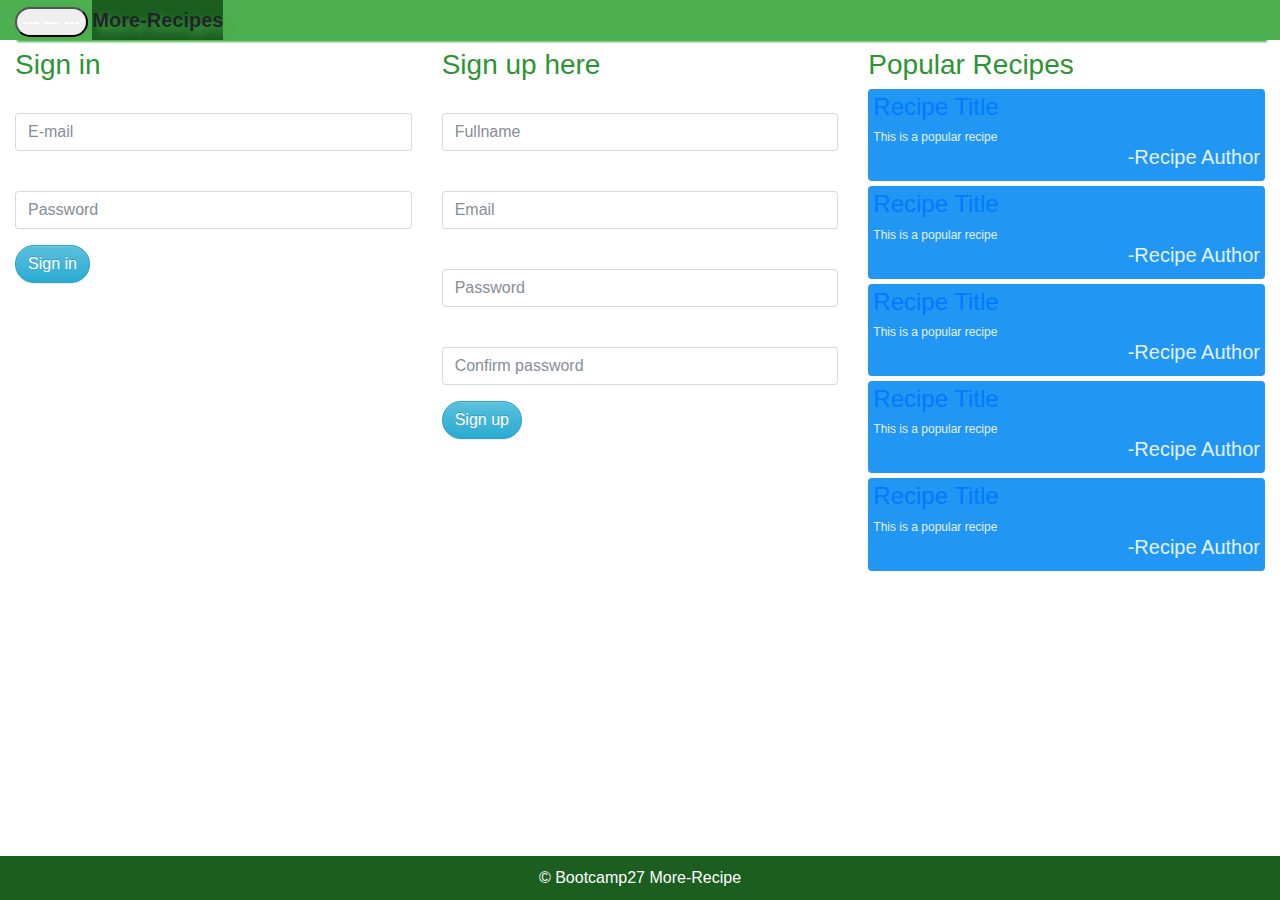
<file: templates/sign_in.html>
<!DOCTYPE html>
<head>
<title>Sign in/Sign up - More recipe</title>
<link rel="stylesheet" href="css/bootstrap.css" />
<link rel="stylesheet" href="css/bootstrap-theme.min.css" />
<link rel="stylesheet" href="css/jquery-ui.min.css" />
<link rel="stylesheet" href="css/main.css" />
<script language="javascript" src="js/jquery-2.1.1.min.js"></script>
<script language="javascript" src="js/jquery-ui.min.js"></script>
<script language="javascript" src="js/bootstrap.js"></script>
</head>

<body>
	<div class="container-fluid pad-base">
		<header class="row navbar-fixed-top my-nav-header">
			<div class="col-md-12">
				<div class="navbar-header brand">
						<button type="button" class="navbar-toggle" data-toggle="collapse" data-target=".navbar-collapse">
								<span class="sr-only">Toggle navigation</span>
								<span class="icon-bar" style="color:#FFF; font-weight:bold;">---</span>
								<span class="icon-bar" style="color:#FFF; font-weight:bold;">---</span>
								<span class="icon-bar" style="color:#FFF; font-weight:bold;">---</span>
						</button>
						<a class="navbar-brand"><strong>More-Recipes</strong></a>
				</div>
				
				<div class="navbar-collapse collapse">                     
					<ul class="nav navbar-nav">
						<li><a href="index.html">Recipes</a></li>
						<li><a href="about_more_recipe.html">About More-Recipes</a></li>
                        <li>
                  <form class="form-inline" style="background-color:#FFF;border:1px solid #CCC;margin-top:5px;border-radius:5px;">
    <input class="form-control" type="text" placeholder="Search" aria-label="Search" style="border:0px #FFFFFF;">
    <button class="btn" type="submit" style="background-color:#2196F3 !important;"><!--Search--><span class="glyphicon glyphicon-search"></span></button></form>
                        </li>
					</ul>

                    
					<div class="pull-right"> 
						<ul class="nav navbar-nav">
							<li class="pull-right" id="sign-in"><a href="sign_in.html" id="sign-in">Sign in<span class="slash-separator">/</span>Sign up</a>
								<!--<ul class="dropdown-menu">
								   <li><a href="">Log out</a></li>
								</ul>-->
							</li>
						</ul>
					</div>
				</div>
			</div>
		</header>

		<div class="row" style="margin-top:50px">
        	<section class="col-md-4">
          		<h3>Sign in</h3>
                 
                <form role="form" action="" method="post">
                 <div class="form-group">
                     <label for="Username"></label>
                     <input type="text" class="form-control" name="username" id="Username" placeholder="E-mail" maxlength="15" size="20">
                 </div>
                 
                 <div class="form-group">
                     <label for="Username"></label>
                     <input type="password" class="form-control" name="password" id="password" placeholder="Password" size="20">
                 </div>
                 
                  <button type="submit" class="btn btn-info" name="sign_in">Sign in</button>
                </form>  
                    
        	</section>
            
          
       		<section class="col-md-4">
          		<h3>Sign up here</h3>
                
                <form role="form" action="" method="post">
                 <div class="form-group">
                     <label for="name"></label>
                     <input type="text" class="form-control" name="fullname" id="name" placeholder="Fullname" maxlength="15" size="20">
                 </div>
                 
                 <div class="form-group">
                     <label for="email"></label>
                     <input type="email" class="form-control" name="email" id="email" placeholder="Email" maxlength="15" size="20">
                 </div>
                 
                 <div class="form-group">
                     <label for="password"></label>
                     <input type="password" class="form-control" name="password" id="password" placeholder="Password" size="20">
                 </div>
                 
                 <div class="form-group">
                     <label for="confirm-password"></label>
                     <input type="password" class="form-control" name="password" id="confirm-password" placeholder="Confirm password" size="20">
                 </div>
                 
                  <button type="submit" class="btn btn-info" name="sign_in">Sign up</button>
                </form>  
                
        	</section>
            
            <section class="col-md-4">
          		<h3>Popular Recipes</h3> 
                <article class="popular-recipe">
                 <h4><a href="">Recipe Title</a></h4>
                	This is a popular recipe
                    <h5 id="fav-recipe-author">-Recipe Author</h5>
                </article>
                
                <article class="popular-recipe">
                  <h4><a href="">Recipe Title</a></h4>
                	This is a popular recipe
                    <h5 id="fav-recipe-author">-Recipe Author</h5>
                </article>
                
                <article class="popular-recipe">
                  <h4><a href="">Recipe Title</a></h4>
                	This is a popular recipe
                    <h5 id="fav-recipe-author">-Recipe Author</h5>
                </article>
                
                <article class="popular-recipe">
                  <h4><a href="">Recipe Title</a></h4>
                	This is a popular recipe
                    <h5 id="fav-recipe-author">-Recipe Author</h5>
                </article>
                
                <article class="popular-recipe">
                 <h4><a href="">Recipe Title</a></h4>
                	This is a popular recipe
                    <h5 id="fav-recipe-author">-Recipe Author</h5>
                </article>                
        	</section>
            
    	</div>
      
    	<footer class="row">
        	<div class="col-md-12">
            	&copy; Bootcamp27 More-Recipe 
            </div>
   	    </footer>
	</div>
</body>
</html>
</file>
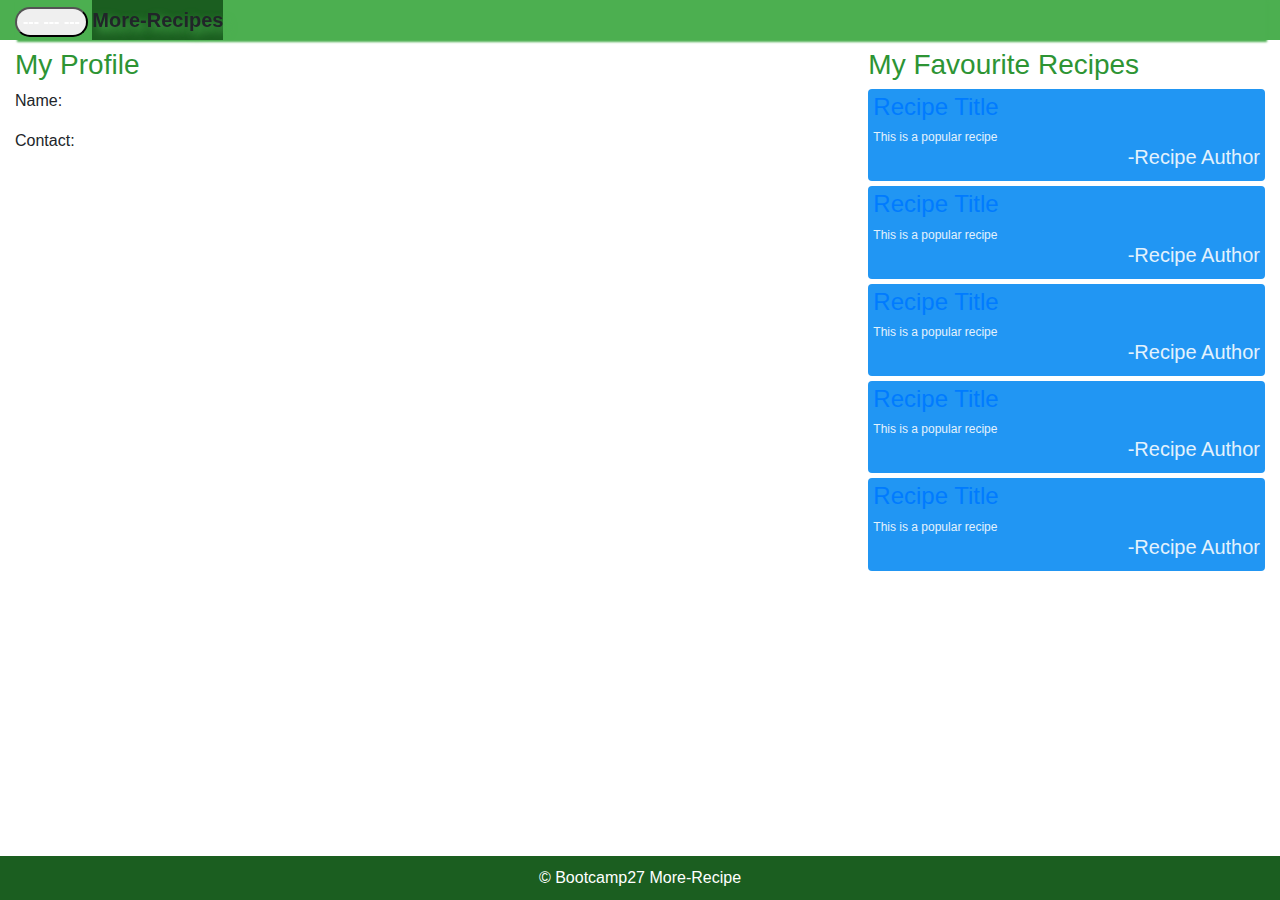
<file: templates/user_profile.html>
<!DOCTYPE html>
<head>
<title>Add Recipe - More recipe</title>
<link rel="stylesheet" href="css/bootstrap.css" />
<link rel="stylesheet" href="css/bootstrap-theme.min.css" />
<link rel="stylesheet" href="css/jquery-ui.min.css" />
<link rel="stylesheet" href="css/main.css" />
<script language="javascript" src="js/jquery-2.1.1.min.js"></script>
<script language="javascript" src="js/jquery-ui.min.js"></script>
<script language="javascript" src="js/bootstrap.js"></script>
</head>

<body>
	<div class="container-fluid pad-base">
		<header class="row navbar-fixed-top my-nav-header">
			<div class="col-md-12">
				<div class="navbar-header brand">
						<button type="button" class="navbar-toggle" data-toggle="collapse" data-target=".navbar-collapse">
								<span class="sr-only">Toggle navigation</span>
								<span class="icon-bar" style="color:#FFF; font-weight:bold;">---</span>
								<span class="icon-bar" style="color:#FFF; font-weight:bold;">---</span>
								<span class="icon-bar" style="color:#FFF; font-weight:bold;">---</span>
						</button>
						<a class="navbar-brand"><strong>More-Recipes</strong></a>
				</div>
				
				<div class="navbar-collapse collapse">                     
					<ul class="nav navbar-nav">
						<li><a href="index.html">Recipes</a></li>
						<li><a href="about_more_recipe.html">About More-Recipes</a></li>
                        <li>
                  <form class="form-inline" style="background-color:#FFF;border:1px solid #CCC;margin-top:5px;border-radius:5px;">
    <input class="form-control" type="text" placeholder="Search" aria-label="Search" style="border:0px #FFFFFF;">
    <button class="btn" type="submit" style="background-color:#2196F3 !important;"><!--Search--><span class="glyphicon glyphicon-search"></span></button></form>
                        </li>
					</ul>

                    
					<div class="pull-right"> 
						<ul class="nav navbar-nav">
							<li class="pull-right" id="sign-in"><a href="#" class="dropdown-toggle" data-toggle="dropdown" id="sign-in">Current User</a>
							<ul class="dropdown-menu">
                            	<li><a href="user_profile.html">My Profile</a></li>
                                <li><a href="add_recipe.html">Add Recipe</a></li>
                               	<li><a href="#">Sign out</a></li>
                            </ul>
							</li>
						</ul>
					</div>
				</div>
			</div>
		</header>

		<div class="row" style="margin-top:50px">       
          
       		<section class="col-md-8">
          		<h3>My Profile</h3>
                <p>Name:</p>
                <p>Contact:</p>
                
        	</section>
            
            <section class="col-md-4">
            	<h3>My Favourite Recipes</h3>
          		 <article class="popular-recipe">
                 <h4><a href="">Recipe Title</a></h4>
                	This is a popular recipe
                    <h5 id="fav-recipe-author">-Recipe Author</h5>
                </article>
                
                <article class="popular-recipe">
                  <h4><a href="">Recipe Title</a></h4>
                	This is a popular recipe
                    <h5 id="fav-recipe-author">-Recipe Author</h5>
                </article>
                
                <article class="popular-recipe">
                  <h4><a href="">Recipe Title</a></h4>
                	This is a popular recipe
                    <h5 id="fav-recipe-author">-Recipe Author</h5>
                </article>
                
                <article class="popular-recipe">
                  <h4><a href="">Recipe Title</a></h4>
                	This is a popular recipe
                    <h5 id="fav-recipe-author">-Recipe Author</h5>
                </article>
                
                <article class="popular-recipe">
                 <h4><a href="">Recipe Title</a></h4>
                	This is a popular recipe
                    <h5 id="fav-recipe-author">-Recipe Author</h5>
                </article>
                
        	</section>
            
    	</div>
      
    	<footer class="row">
        	<div class="col-md-12">
            	&copy; Bootcamp27 More-Recipe 
            </div>
   	    </footer>
	</div>
</body>
</html>
</file>
<file: templates/css/main.css>
@charset "utf-8";
/* CSS Document */


.navbar-nav li{
	margin-left: 20px;
	margin-right: 20px;
	list-style-type: none;
}

.navbar-header a{
	text-shadow: 5px 5px 10px #4CAF50;
	background-color:#1B5E20;
	color:#FFF;
}

.my-nav-header{
	
	/*border:#000 solid 2px;*/
}

.brand{
	box-shadow: 2px 2px 2px #4CAF50;
}

.brand-name{
	color: #2196F3;
	background-color:#FFF;
	font-weight:bold;
	font-family: Constantia, "Lucida Bright", "DejaVu Serif", Georgia, serif;
	font-size:25px;
	letter-spacing:4px;
	text-align:center;
	text-shadow: 5px 5px 10px #4CAF50;
	padding: 0px 8px 0px 8px !important;
	border-radius:15px 2px 2px 15px;
}

.nav li a{
	color:#FFF;
}

.nav li a:hover{
	color:#01579B;
	background-color:#4CAF50;
}

.recipe-listing{
	font-family: Arial;
	font-size:12px;
	background-color:#E1F5FE;
	padding:5px;
	min-height:20px;
	margin: 5px 0px;
	border-radius: 4px;
	color:#666;
}

.popular-recipe{
	font-family: Arial;
	font-size:12px;
	background-color:#2196F3;
	padding:5px;
	min-height:20px;
	margin: 5px 0px;
	border-radius: 4px;
	color:#E3F2FD;
}

.recipe-review{
}

.pad-base{
	padding-bottom:50px;
}

#recipe-author{
	text-align:right;
	color:#666;
}

#fav-recipe-author{
	text-align:right;
	color:#E3F2FD;
}

.pull-right{
	min-width:100px;
	text-align:center;
}

.recipes{
	background-attachment:fixed;
	background-image:url(../images/gizzard.jpg);
	min-height:600px;
	margin-bottom:0px;
}

.sign-up-form, .sign-up-in, .add-recipe-form{
	margin-top: 70px;
	margin-bottom:100px;
}

.sign-up-form h3, .sign-up-in h3, .add-recipe-form h3 {
	color:#FFF;
}

#sign-in a{
	background-color: #2196F3 !important;
	color:#FFF !important;
}

#search-button{
	background-color:#FFF !important;
	border:0px;
}

#hamburger{
	background-color: #4CAF50 !important;
}

header{
	/*background-color:black;*/
	background-color:#4CAF50;
	width:100%;
	top:0px;
	position:fixed;
	z-index:9000;
}

body{
	padding:0px;
}

h3{
	color:#2D9434;
}
p{text-align:justify;}

textarea{
	resize:none;
	height:150px;
	}

/*button{
	background-color:#2196F3 !important;
	border-radius:100px !important;
}*/

footer{
	width:100%;
	bottom:0px;
	position:fixed;
	text-align:center;
	background-color:#1B5E20;
	color:#FFF;
	padding:10px;
	margin:0px;
}

.glyph-icon{
width:20px;
height:20px;
}

.si-glyph{
fill: red;
}

.main-content{
	background-color:#FFF;
	margin-top:50px;
	margin-bottom:50px;
	opacity: 0.8;
	padding:5px;
}

.card{
	float:left !important;
	widows:20em;
	margin:20px;
}

.card-img-top{
	width:318px !important;
	height:200px !important;
}

.user-ops{
	text-align:center;
	display:inline !important;
	list-style-image:none;
	margin-left:10px;
	margin-right:10px;
}

.do {
	color: green;
	}
	

.ui-tooltip{
	font-size:12px !important;
	width:auto !important;
	padding:3px !important;
	color:#FFF !important;
	background-color:#000;
}

.menu-right{
	float:right !important;	
}

button{
	border-radius: 20px !important;
}

button:hover{
	border: 3px solid #2D9434 !important;
}
</file>
